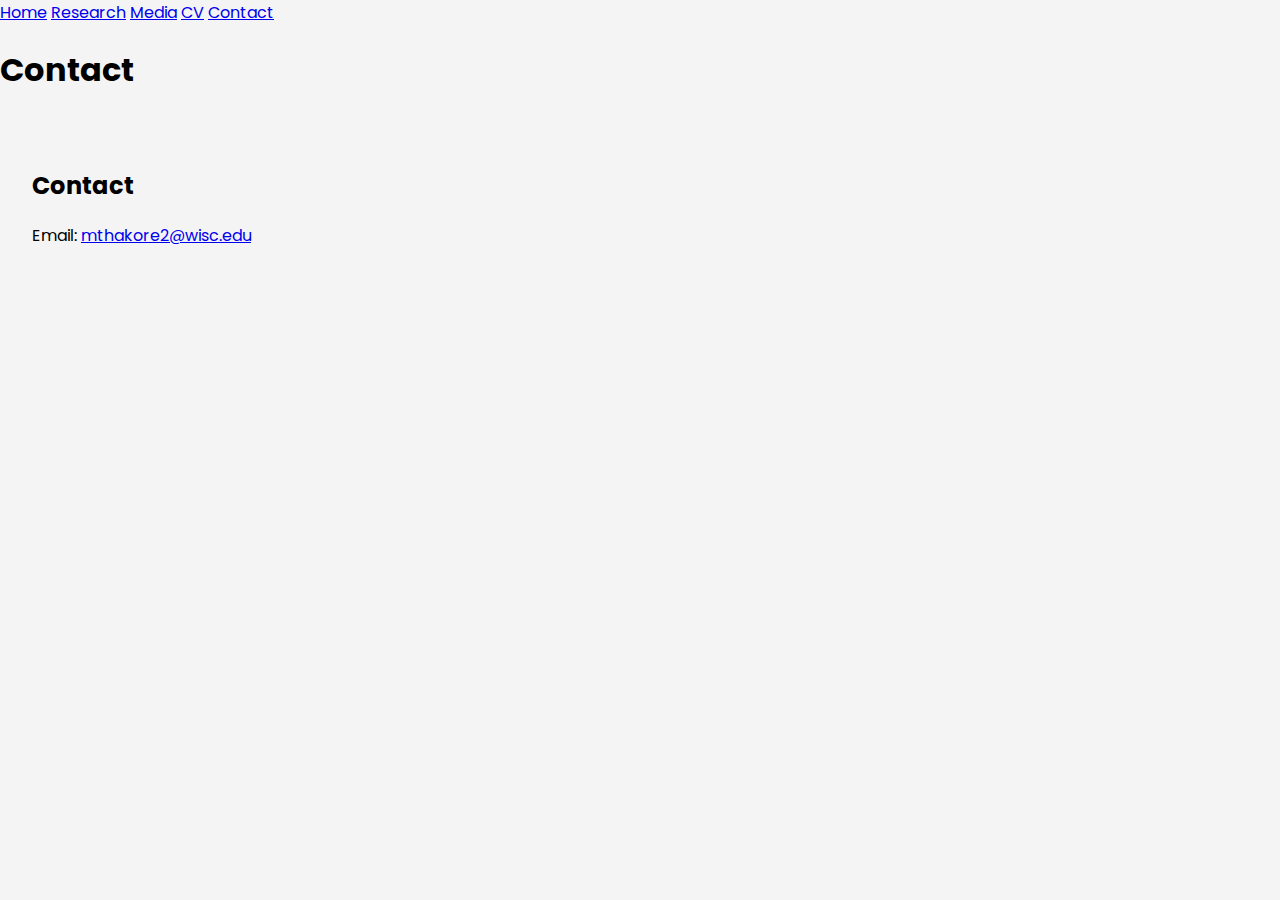
<file: contact.html>
<!DOCTYPE html>
<html lang="en">
<head>
    <meta charset="UTF-8">
    <meta name="viewport" content="width=device-width, initial-scale=1.0">
    <link href="https://fonts.googleapis.com/css2?family=Poppins:wght@400;700&display=swap" rel="stylesheet">
    <title>Contact</title>
    <link rel="stylesheet" href="assets/css/style.css">
</head>
<body>
    <nav>
        <a href="/">Home</a>
        <a href="/research.html">Research</a>
        <a href="/media.html">Media</a>
        <a href="/cv.html">CV</a>
        <a href="/contact.html">Contact</a>
    </nav>
    <div class="content">
        <h1>Contact</h1>
        <section id="contact">
            <h2>Contact</h2>
            <p>Email: <a href='mailto:mthakore2@wisc.edu'> mthakore2@wisc.edu</a></p>
            
        </section>
        
    </div>
</body>
</html>
</file>
<file: assets/css/style.css>
body {
    font-family: 'Poppins', sans-serif;
    margin: 0;
    padding: 0;
    background-color: #f4f4f4;
}

header {
    background: #333;
    color: #fff;
    padding: 1rem 0;
    text-align: center;
}

nav ul {
    list-style: none;
    padding: 0;
}

nav ul li {
    display: inline;
    margin: 0 10px;
}

nav ul li a {
    color: black;
    text-decoration: none;
}

section {
    padding: 2rem;
    margin: 1rem 0;
}

#home {
    background: #333;
    color: #fff;
    text-align: center;
}

#home h1 {
    margin-top: 0;
}

#projects ul {
    list-style: none;
    padding: 0;
}

#projects ul li {
    background: #fff;
    margin: 0.5rem 0;
    padding: 1rem;
    border: 1px solid #ccc;
    transition: transform 0.3s ease;
}

#projects ul li:hover {
    transform: scale(1.05);
}

.invisible {
    opacity: 0;
    transform: translateY(20px);
    transition: opacity 1s ease, transform 1s ease;
}

.visible {
    opacity: 1;
    transform: translateY(0);
}

.circular-image {
    width: 500px; /* Adjust the size as needed */
    height: 500px; /* Adjust the size as needed */
    border-radius: 50%;
    object-fit: cover;
}
</file>
